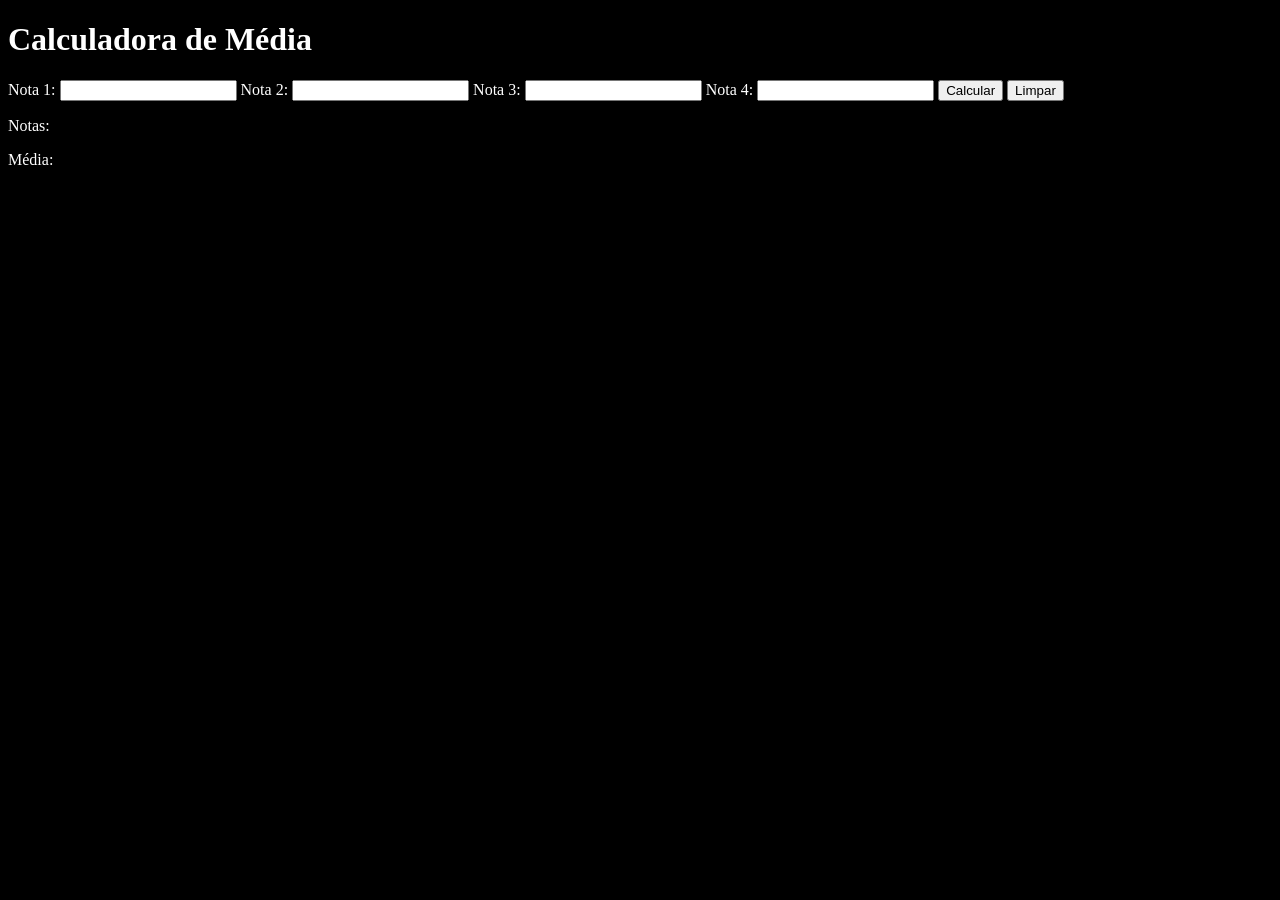
<file: index.html>
<!DOCTYPE html>
<html lang="pt-br">
<head>
    <meta charset="UTF-8">
    <meta name="viewport" content="width=device-width, initial-scale=1.0">
    <title>Calculadora de Média</title>
    <link rel="stylesheet" href="style.css">
</head>
<body>
    <div class="container">
        <h1>Calculadora de Média</h1>
        <form id="mediaForm">
            <label for="nota1">Nota 1:</label>
            <input type="number" id="nota1" step="0.1" required>
            <label for="nota2">Nota 2:</label>
            <input type="number" id="nota2" step="0.1" required>
            <label for="nota3">Nota 3:</label>
            <input type="number" id="nota3" step="0.1" required>
            <label for="nota4">Nota 4:</label>
            <input type="number" id="nota4" step="0.1" required>
            <button type="button" onclick="calcularMedia()">Calcular</button>
            <button type="reset">Limpar</button>
        </form>
        <div id="resultado">
            <p>Notas: <span id="notas"></span></p>
            <p>Média: <span id="media"></span></p>
        </div>
    </div>
    <script src="script.js"></script>
</body>
</html>
</file>
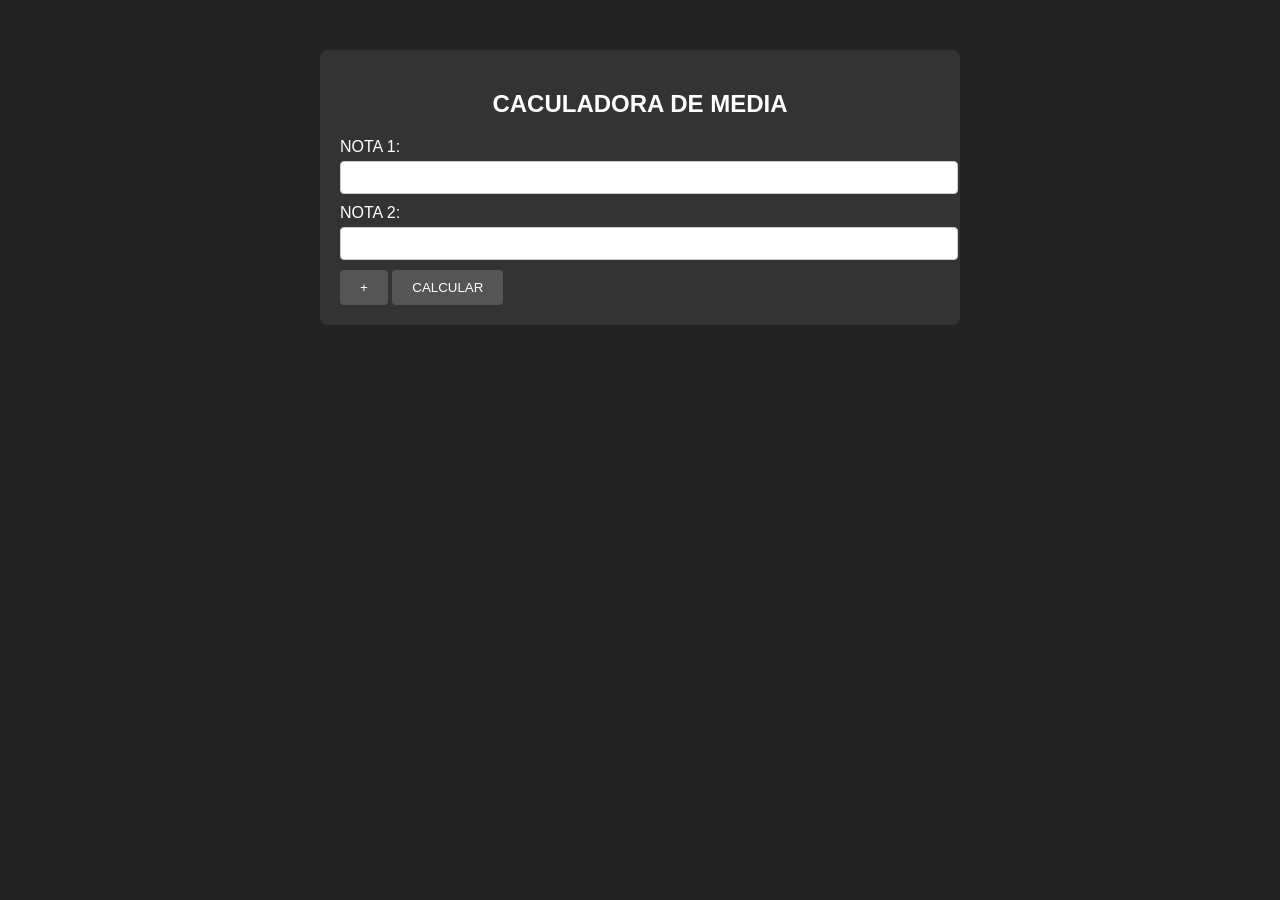
<file: CODIGO.html>
<!DOCTYPE html>
<html lang="pt-br">
<head>
  <meta charset="UTF-8">
  <meta name="viewport" content="width=device-width, initial-scale=1.0">
  <title>MEDIA</title>
  <link rel="stylesheet" href="CODIGO.css">
</head>
<body>

<div class="container">
  <h2>CACULADORA DE MEDIA</h2>
  <form id="gradeForm">
    <div id="gradeInputs">
      <div class="input-group">
        <label for="grade1">NOTA 1:</label>
        <input type="number" id="grade1" class="grade" min="0" max="10">
      </div>
      <div class="input-group">
        <label for="grade2">NOTA 2:</label>
        <input type="number" id="grade2" class="grade" min="0" max="10">
      </div>
    </div>
    <button type="button" id="addGrade" disabled>+</button>
    <button type="button" id="calculate" disabled>CALCULAR</button>
  </form>
  <footer id="resultSection">
    <div id="gradesList"></div>
    <p id="average"></p>
  </footer>
  <button type="button" id="clear">LIMPAR</button>
</div>

<script src="CODIGO.js"></script>
</body>
</html>
</file>
<file: style.css>
body{
    background-color: black;
    color: white;
}
</file>
<file: CODIGO.css>
body {
    font-family: Arial, sans-serif;
    background-color: #222;
    color: #fff;
    margin: 0;
    padding: 0;
}
  
.container {
    max-width: 600px;
    margin: 50px auto;
    padding: 20px;
    background-color: #333;
    border-radius: 8px;
}

h2 {
    text-align: center;
}

.input-group {
    margin-bottom: 10px;
}

label {
    display: block;
    margin-bottom: 5px;
}

input[type="number"] {
    width: 100%;
    padding: 8px;
    border-radius: 4px;
    border: 1px solid #ccc;
}

button {
    padding: 10px 20px;
    border: none;
    background-color: #007bff;
    color: #fff;
    border-radius: 4px;
    cursor: pointer;
}

button:disabled {
    background-color: #555;
}

footer {
    display: none;
    margin-top: 20px;
    margin-bottom: 20px;
    text-align: center;
    background-color: #222222c0;
    padding: 10px;
}

#clear {
    margin: auto;
    display: none;
}

#gradesList {
    margin-bottom: 10px;
}

#average {
    font-weight: bold;
}
</file>
